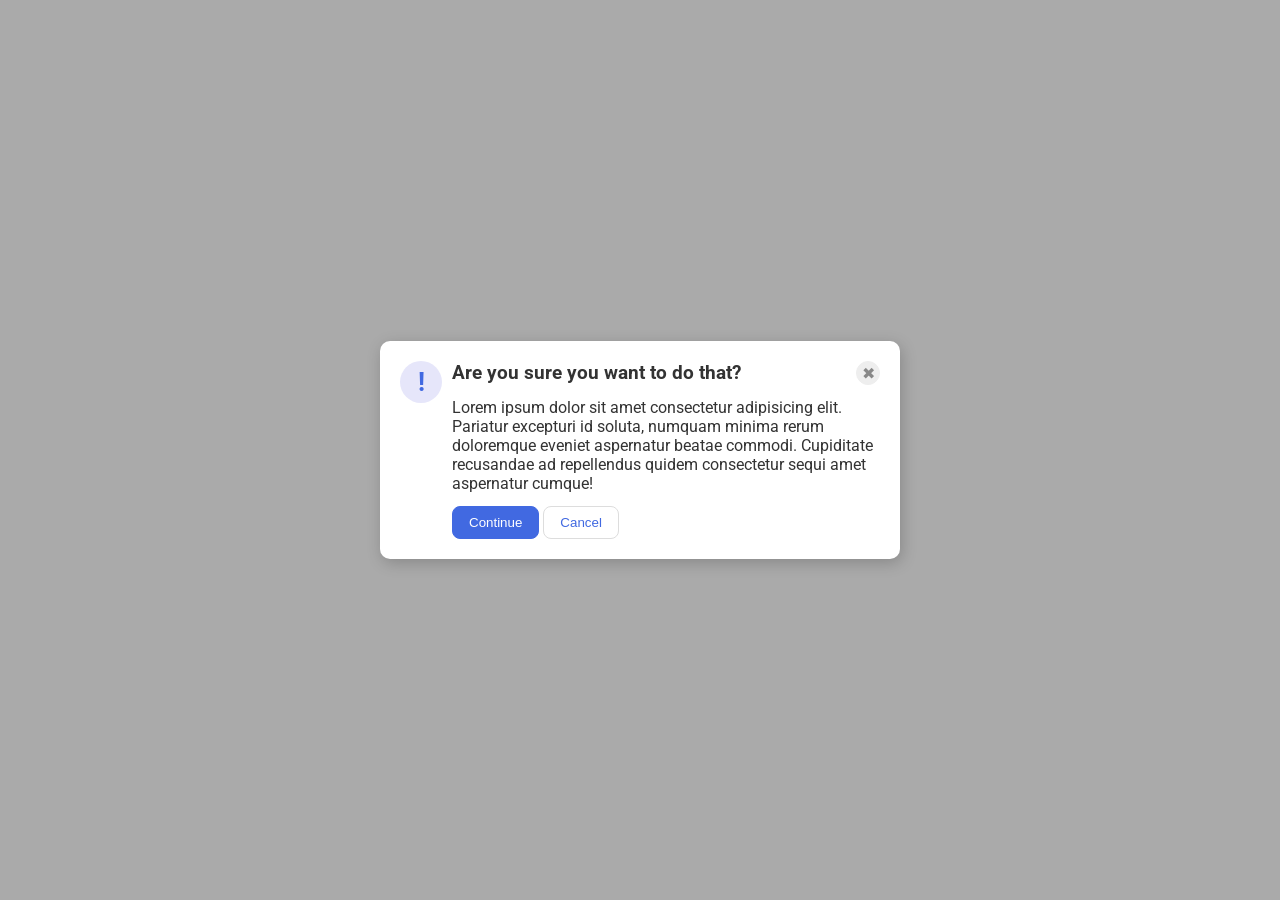
<file: foundations/flex/05-flex-modal/index.html>
<!DOCTYPE html>
<html lang="en">
  <head>
    <meta charset="UTF-8">
    <meta http-equiv="X-UA-Compatible" content="IE=edge">
    <meta name="viewport" content="width=device-width, initial-scale=1.0">
    <link rel="stylesheet" href="style.css">
    <title>Modal</title>
  </head>
  <body>
    <div class="modal">
      
      <div class="left">
        <div class="icon">!</div>
      </div>
      
      <div class="right">
        <div class="top">
          <div class="header">Are you sure you want to do that?</div>
          <button class="close-button">✖</button>
        </div>

        <div class="middle">
          <div class="text">Lorem ipsum dolor sit amet consectetur adipisicing elit. Pariatur excepturi id soluta, numquam minima rerum doloremque eveniet aspernatur beatae commodi. Cupiditate recusandae ad repellendus quidem consectetur sequi amet aspernatur cumque!</div>
        </div>
        
        <div class="bottom">
          <button class="continue">Continue</button>
          <button class="cancel">Cancel</button>
        </div>
      </div>
      
    </div>
  </body>
</html>
</file>
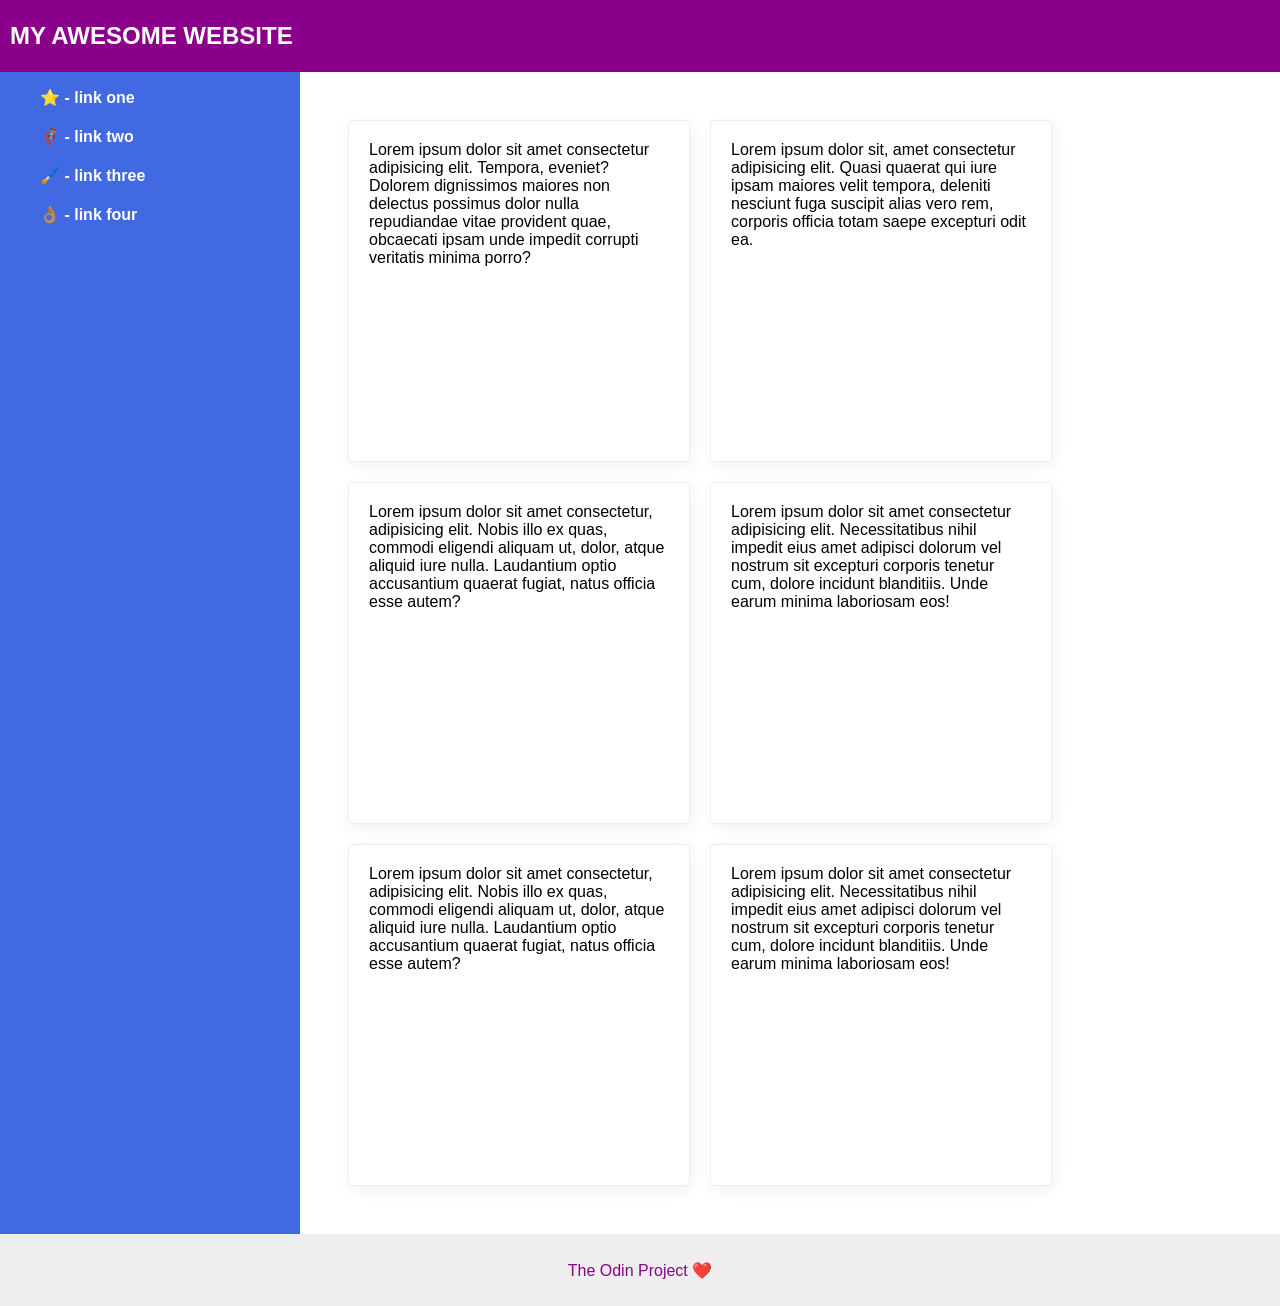
<file: foundations/flex/07-flex-layout-2/index.html>
<!DOCTYPE html>
<html lang="en">
  <head>
    <meta charset="UTF-8">
    <meta http-equiv="X-UA-Compatible" content="IE=edge">
    <meta name="viewport" content="width=device-width, initial-scale=1.0">
    <title>The Holy Grail</title>
    <link rel="stylesheet" href="style.css">
  </head>
  <body>
    <div class="header">
      MY AWESOME WEBSITE
    </div>
    
    <div class="middle">
      <div class="sidebar">
        <ul>
          <li><a href="#">⭐ - link one</a></li>
          <li><a href="#">🦸🏽‍♂️ - link two</a></li>
          <li><a href="#">🖌️ - link three</a></li>
          <li><a href="#">👌🏽 - link four</a></li>
        </ul>
      </div>
      <div class="cards">
        <div class="card">Lorem ipsum dolor sit amet consectetur adipisicing elit. Tempora, eveniet? Dolorem dignissimos maiores non delectus possimus dolor nulla repudiandae vitae provident quae, obcaecati ipsam unde impedit corrupti veritatis minima porro?</div>
        <div class="card">Lorem ipsum dolor sit, amet consectetur adipisicing elit. Quasi quaerat qui iure ipsam maiores velit tempora, deleniti nesciunt fuga suscipit alias vero rem, corporis officia totam saepe excepturi odit ea.</div>
        <div class="card">Lorem ipsum dolor sit amet consectetur, adipisicing elit. Nobis illo ex quas, commodi eligendi aliquam ut, dolor, atque aliquid iure nulla. Laudantium optio accusantium quaerat fugiat, natus officia esse autem?</div>
        <div class="card">Lorem ipsum dolor sit amet consectetur adipisicing elit. Necessitatibus nihil impedit eius amet adipisci dolorum vel nostrum sit excepturi corporis tenetur cum, dolore incidunt blanditiis. Unde earum minima laboriosam eos!</div>
        <div class="card">Lorem ipsum dolor sit amet consectetur, adipisicing elit. Nobis illo ex quas, commodi eligendi aliquam ut, dolor, atque aliquid iure nulla. Laudantium optio accusantium quaerat fugiat, natus officia esse autem?</div>
        <div class="card">Lorem ipsum dolor sit amet consectetur adipisicing elit. Necessitatibus nihil impedit eius amet adipisci dolorum vel nostrum sit excepturi corporis tenetur cum, dolore incidunt blanditiis. Unde earum minima laboriosam eos!</div>
      </div>
    </div>

    <div class="footer">
      The Odin Project ❤️
    </div>
  </body>
</html>
</file>
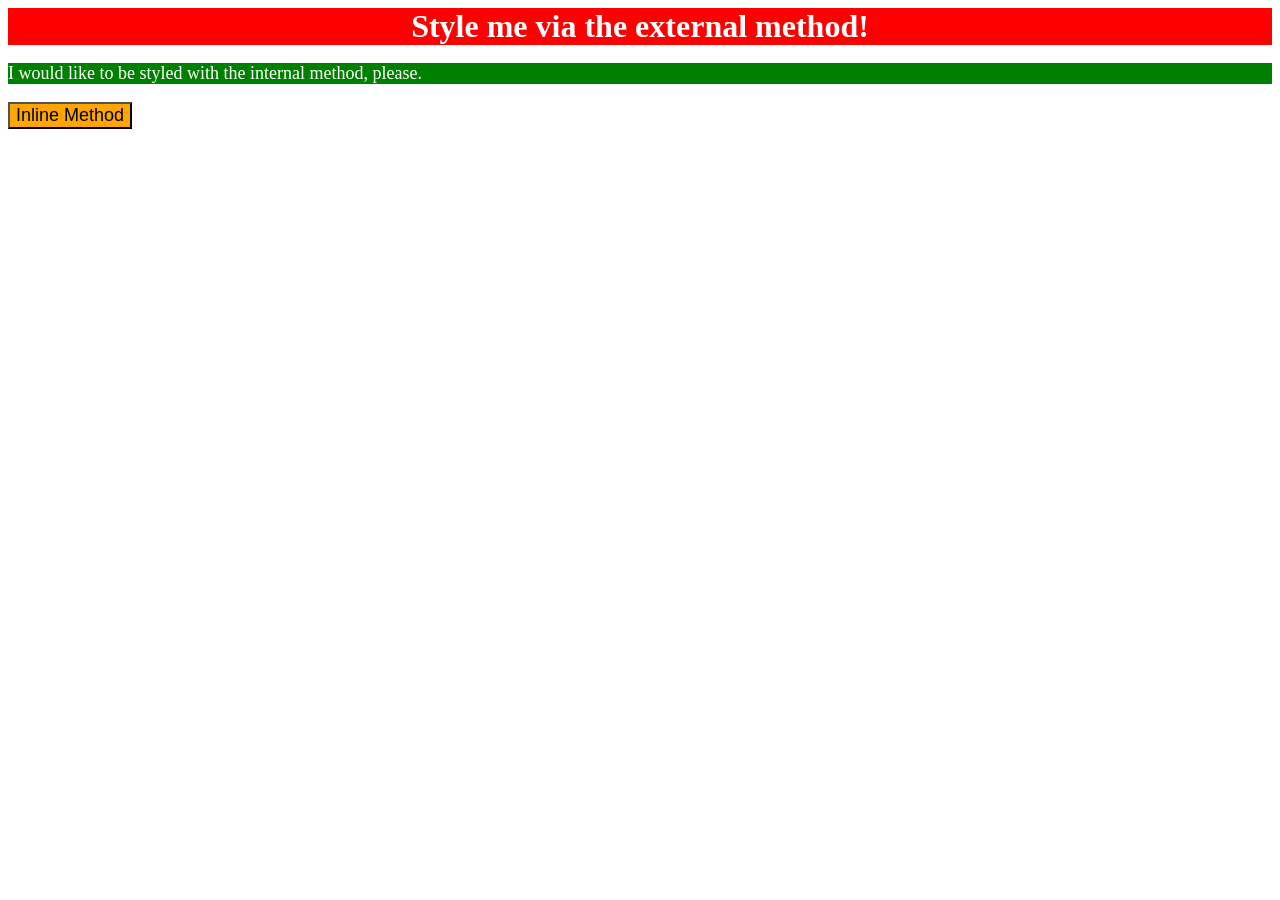
<file: foundations/intro-to-css/01-css-methods/index.html>
<!DOCTYPE html>
<html lang="en">
  <head>
    <meta charset="UTF-8">
    <meta http-equiv="X-UA-Compatible" content="IE=edge">
    <meta name="viewport" content="width=device-width, initial-scale=1.0">
    <title>Methods for Adding CSS</title>
    <link rel="stylesheet" href= "styles.css">

    <style>
      p{
        color: white;
        font-size: 18px;
        background-color: green;
      }
    </style>
  </head>
  <body>
    <div>Style me via the external method!</div>
    <p>I would like to be styled with the internal method, please.</p>
    <button style="background-color: orange; font-size: 18px;">Inline Method</button>
  </body>
</html>
</file>
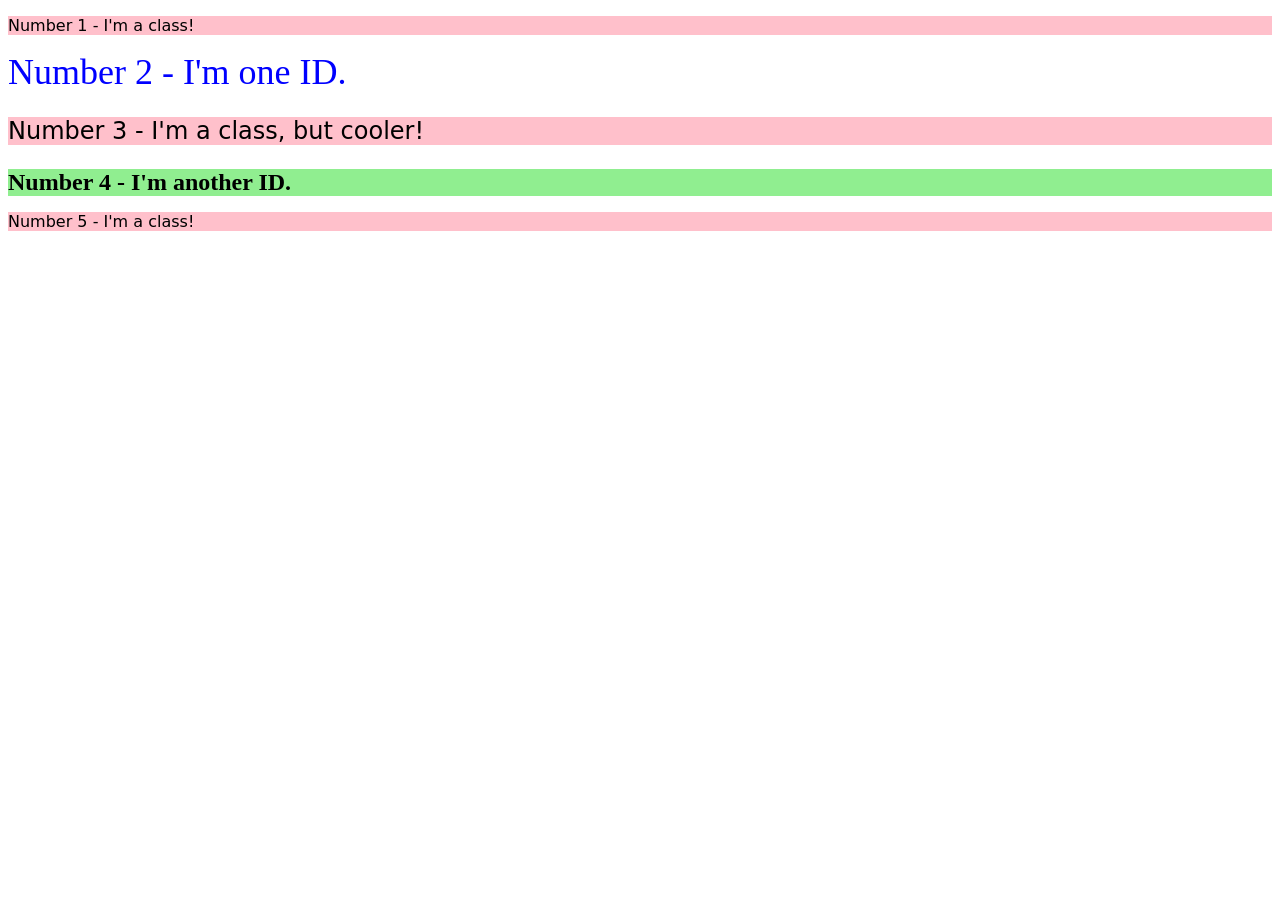
<file: foundations/intro-to-css/02-class-id-selectors/index.html>
<!DOCTYPE html>
<html lang="en">
  <head>
    <meta charset="UTF-8">
    <meta http-equiv="X-UA-Compatible" content="IE=edge">
    <meta name="viewport" content="width=device-width, initial-scale=1.0">
    <title>Class and ID Selectors</title>
    <link rel="stylesheet" href="style.css">
  </head>
  <body>
    <p class="odd">Number 1 - I'm a class!</p>
    <div id="second">Number 2 - I'm one ID.</div>
    <p class="odd size-24">Number 3 - I'm a class, but cooler!</p>
    <div class="size-24" id="fourth">Number 4 - I'm another ID.</div>
    <p class="odd">Number 5 - I'm a class!</p>
  </body>
</html>
</file>
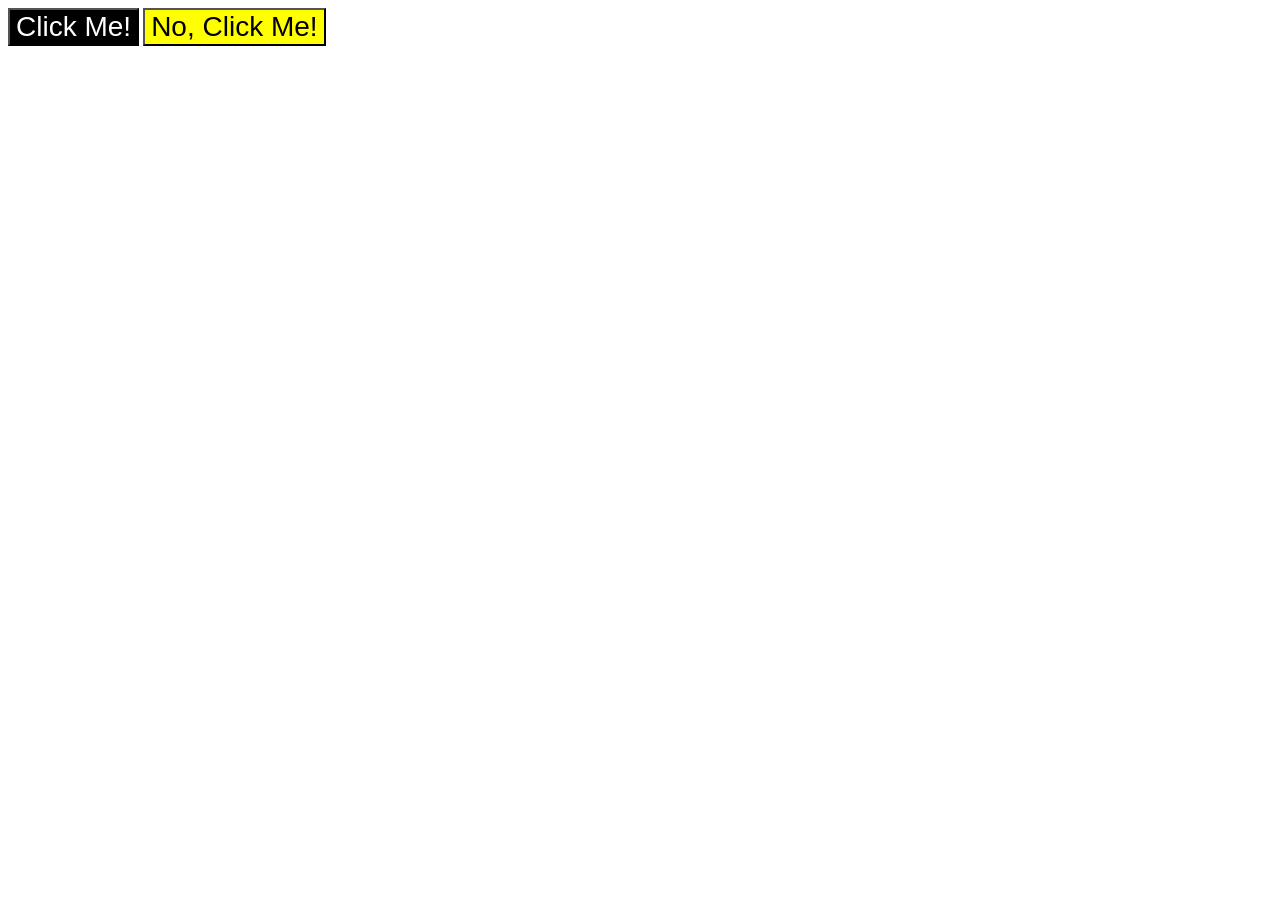
<file: foundations/intro-to-css/03-grouping-selectors/index.html>
<!DOCTYPE html>
<html lang="en">
  <head>
    <meta charset="UTF-8">
    <meta http-equiv="X-UA-Compatible" content="IE=edge">
    <meta name="viewport" content="width=device-width, initial-scale=1.0">
    <title>Grouping Selectors</title>
    <link rel="stylesheet" href="style.css">
  </head>
  <body>
    <button class="button first">Click Me!</button>
    <button class="button second">No, Click Me!</button>
  </body>
</html>
</file>
<file: foundations/flex/05-flex-modal/style.css>
@import url('https://fonts.googleapis.com/css2?family=Roboto:wght@400;700&display=swap');

html, body {
  height: 100%;
}

body {
  font-family: Roboto, sans-serif;
  margin: 0;
  background: #aaa;
  color: #333;
  /* I'll give you this one for free lol */
  display: flex;
  align-items: center;
  justify-content: center;
}

.modal {
  background: white;
  width: 480px;
  border-radius: 10px;
  box-shadow: 2px 4px 16px rgba(0,0,0,.2);
}

.icon {
  color: royalblue;
  font-size: 26px;
  font-weight: 700;
  background: lavender;
  width: 42px;
  height: 42px;
  border-radius: 50%;
  display: flex;
  align-items: center;
  justify-content: center;
}

.close-button {
  background: #eee;
  border-radius: 50%;
  color: #888;
  font-weight: 400;
  font-size: 16px;
  height: 24px;
  width: 24px;
  display: flex;
  align-items: center;
  justify-content: center;
  border: 1px solid #eee;
  padding: 0;
}

button {
  cursor: pointer;
  padding: 8px 16px;
  border-radius: 8px;
}

button.continue {
  background: royalblue;
  border: 1px solid royalblue;
  color: white;
}

button.cancel {
  background: white;
  border: 1px solid #ddd;
  color: royalblue;
}

.modal{
  display: flex;
  gap:10px;
  padding:20px;
}

.icon{
  flex-shrink: 0;
}

.left{

}

.right{
  display: flex;
  flex-direction: column;
  gap:13px;
}

.top{
  display: flex;
}

.header{
  flex:1;
  font-size: 1.2rem;
  font-weight: bold;
}
</file>
<file: foundations/flex/07-flex-layout-2/style.css>
body {
  font-family: -apple-system, BlinkMacSystemFont, 'Segoe UI', Roboto, Oxygen, Ubuntu, Cantarell, 'Open Sans', 'Helvetica Neue', sans-serif;
  margin: 0;
  min-height: 100vh;
  display: flex;
  flex-direction: column;
}

.header {
  font-size: 32px;
  height: 72px;
  background: darkmagenta;
  color: white;
  display: flex;
  align-items: center;
  font-weight: 900;
  font-size: 1.5rem;
  padding: 0 10px;
}

.middle{
  flex: 1;
  display: flex;
  
}

.footer {
  height: 72px;
  background: #eee;
  color: darkmagenta;
  display: flex;
  justify-content: center;
  align-items: center;
}

.sidebar {
  width: 300px;
  background: royalblue;
  box-sizing: border-box;
  flex-shrink: 0;
}

.cards{
  display: flex;
  flex-wrap: wrap;
  flex:1 1 auto;
  gap:20px;
  padding: 48px;
}
.card {
  border: 1px solid #eee;
  box-shadow: 2px 4px 16px rgba(0,0,0,.06);
  border-radius: 4px;
  width:300px;
  height:300px;
  padding:20px;
  flex: 0 0 auto;
}

ul{
  list-style-type: none;
  display: flex;
  flex-direction: column;
  gap:20px;
}

a{
  text-decoration: none;
  color:white;
  font-weight: bold;
}
</file>
<file: foundations/intro-to-css/01-css-methods/styles.css>
div{
    background-color: red;
    font-weight: bold;
    color:white;
    font-family: 'Times New Roman', Times, serif;
    text-align: center;
    font-size: 32px;
}
</file>
<file: foundations/intro-to-css/02-class-id-selectors/style.css>
/* Add CSS Styling */
.odd{
    background-color:pink;
    font-family: 'Verdana', 'DejaVu Sans', sans-serif;
}

#second{
    color: blue;
    font-size: 36px;
}

.size-24{
    font-size: 24px;
}

#fourth{
    background-color: lightgreen;
    font-weight: bold;
}
</file>
<file: foundations/intro-to-css/03-grouping-selectors/style.css>
/* Add CSS Styling */

.button{
    font-size: 28px;
    font-family: 'Helvetica', 'Times New Roman', sans-serif;
}

.first{
    background-color: black;
    color: white;
}

.second{
    background-color: yellow;
}
</file>
